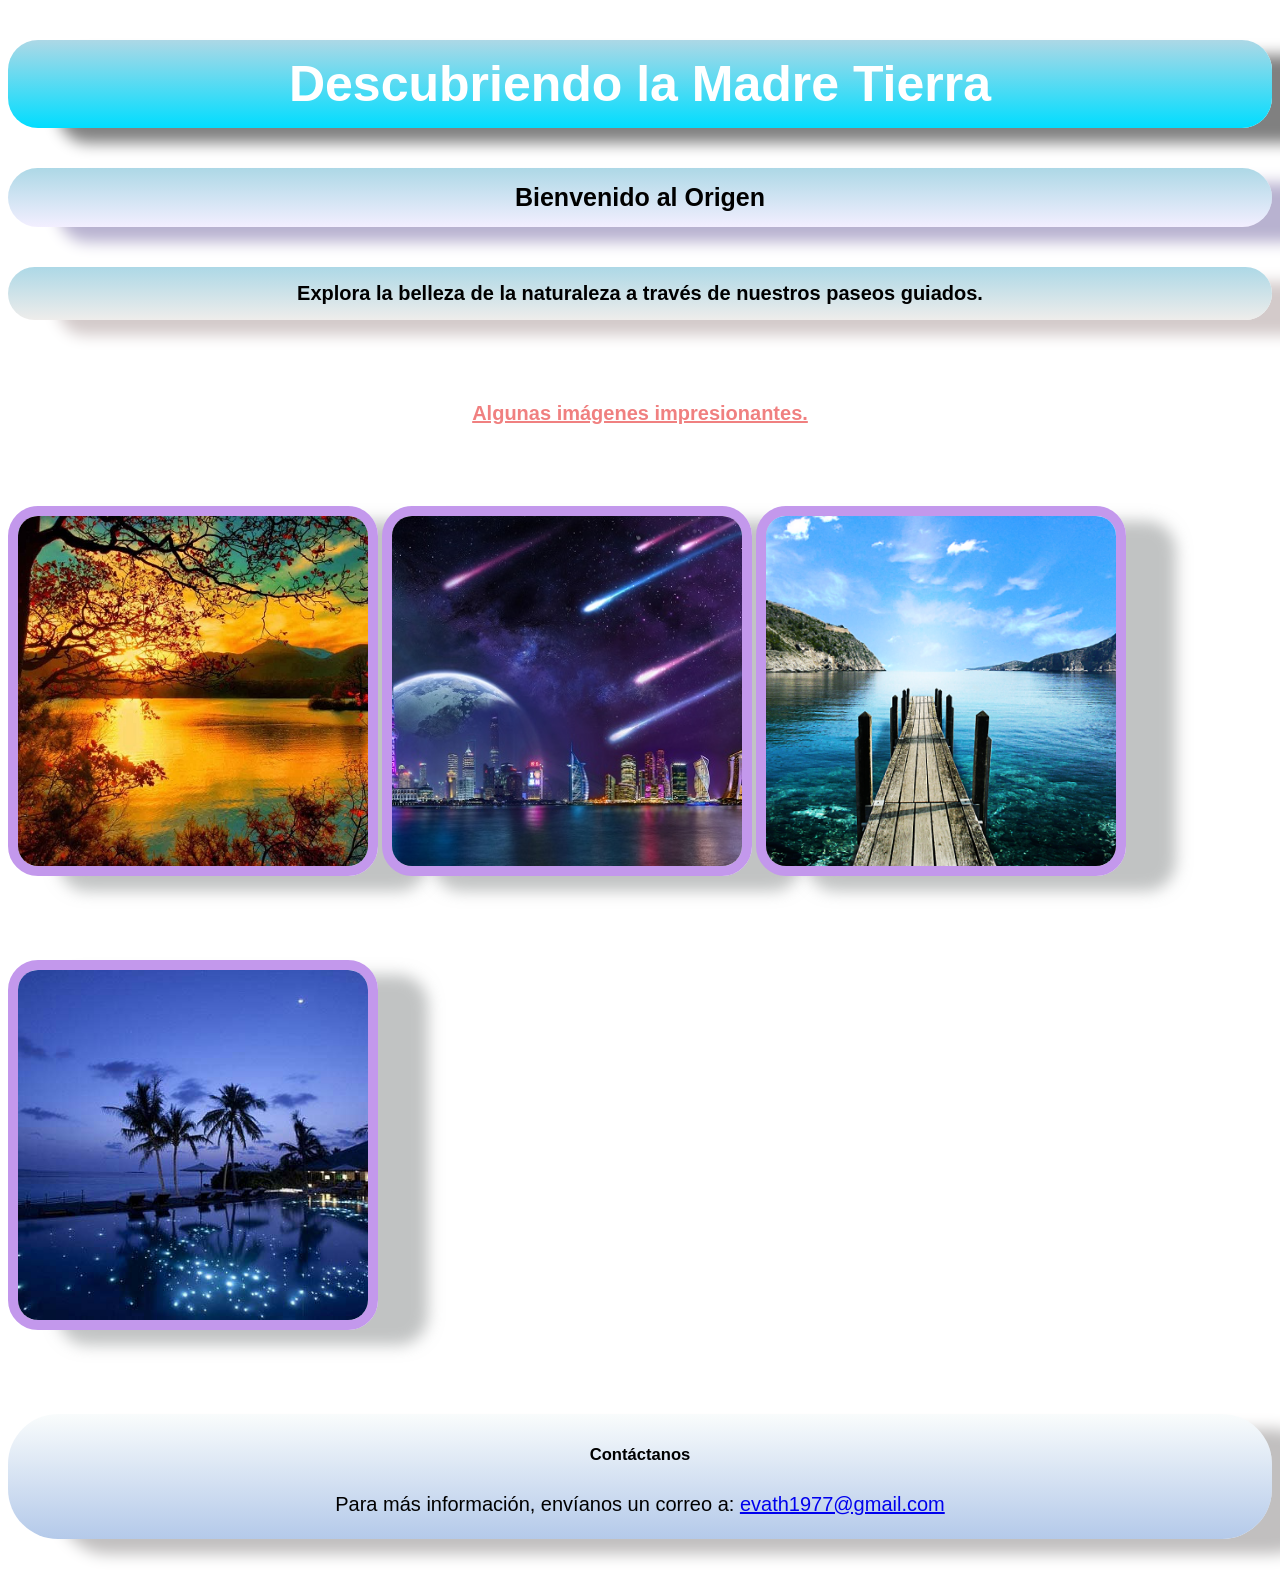
<file: index.html>
<!DOCTYPE html>
<html lang="es">
<head>
    <meta charset="UTF-8">
    <meta name="viewport" content="width=device-width, initial-scale=1.0">
    <title>Rutas por la Madre Tierra </title>
    <link rel="stylesheet" href="estilo.css">
</head>
<body>
    <header> 
        <h1 id="titulo">Descubriendo la Madre Tierra</h1> 
    </header>

    <section id="inicio">
        <h2 id="Subtitulo">Bienvenido al Origen</h2>
        <h3 id="descripcion">Explora la belleza de la naturaleza a través de nuestros paseos guiados.</h3>
    </section>

    <section id="descripcion-fotos">
    <h4 id="Subtitulo-2">Algunas imágenes impresionantes.</h4>
    </section>  

    <section id="imagenes">
    <img src="imagenes/paisaje1.jpg" alt="Puesta de sol en la montaña">
    <img src="imagenes/paisaje2.jpg" alt="Sidney Opera House">
    <img src="imagenes/paisaje3.png" alt="Lago cristalino">
    <img src="imagenes/paisaje4.jpg" alt="Maldivas playa">
    </section>

    <section id="contacto">
    <h5 id="Subtitulo-3">Contáctanos</h5>
    <p>Para más información, envíanos un correo a: 
        <a href="mailto:evath1977@gmail.com">evath1977@gmail.com</a>
    </p>
    </section>

</body>
</html>
</file>
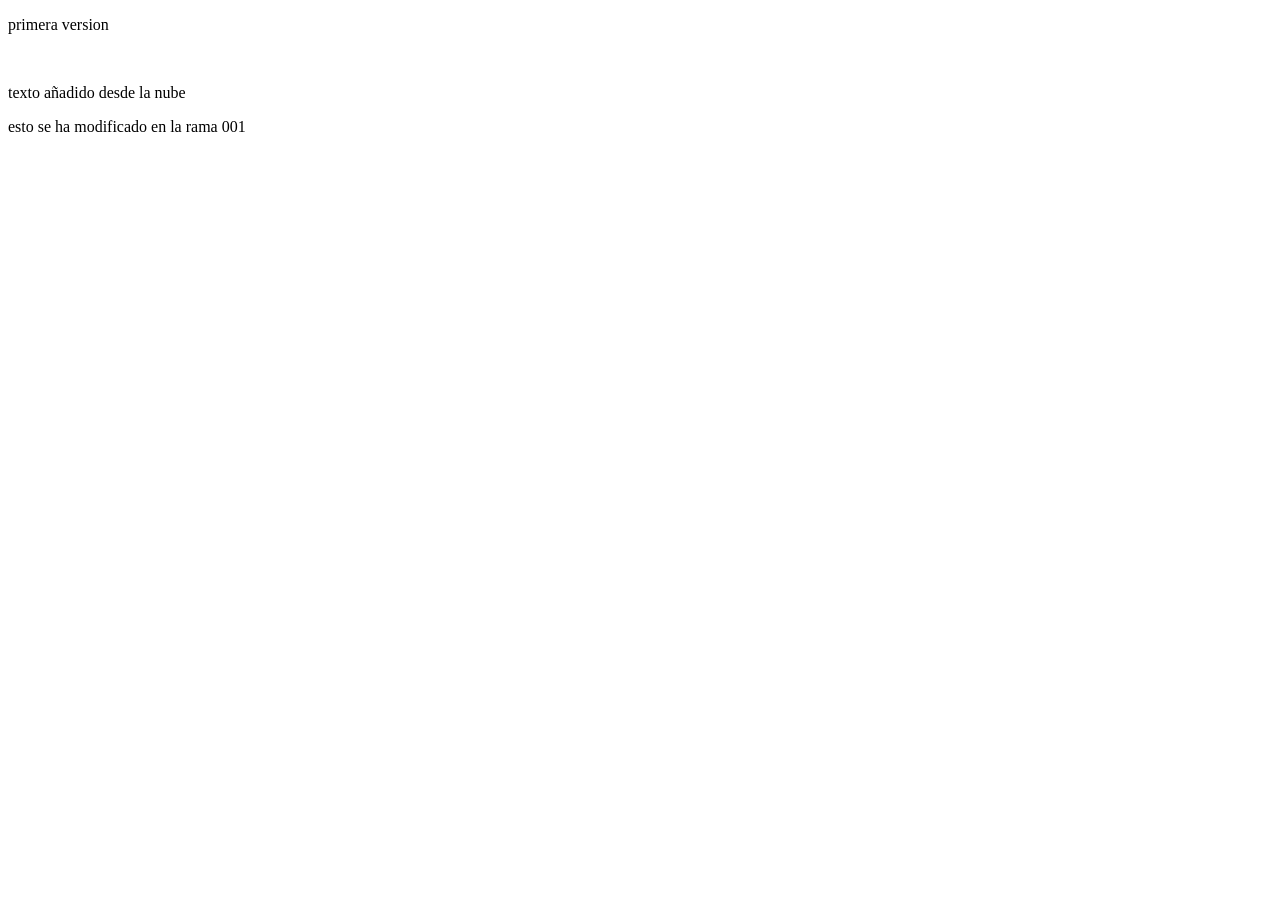
<file: 0001index.html>
<!DOCTYPE html>
<html lang="en">
<head>
    <meta charset="UTF-8">
    <meta name="viewport" content="width=device-width, initial-scale=1.0">
    <title>Document</title>
</head>
<body>
    <p>primera version</p>
    <br>
    <p>texto añadido desde la nube</p>
    <p>esto se ha modificado en la rama 001</p>

    
</body>
</html>
</file>
<file: estilo.css>
#titulo {
    text-align: center;
    font-size: 50px;
    color: white;
    padding: 15px;

    /* Fallback sólido */
    background: rgb(20, 133, 167);

    /* Degradados antiguos */
    background: -moz-linear-gradient(top,rgba(87, 228, 228, 0.108), rgb(0, 136, 255)); /* Firefox antiguo */
    background: -webkit-linear-gradient(top, lightblue, rgb(0, 166, 255)); /* Chrome/Safari antiguos */

    /* Degradado moderno */
    background: linear-gradient(to bottom, lightblue, rgb(0, 221, 255));

    /* Bordes redondeados */
    -webkit-border-radius: 30px; /* Chrome/Safari antiguos */
    -moz-border-radius: 30px;    /* Firefox antiguo */
    border-radius: 30px;         /* Moderno */

    /* Sombra para darle relieve */
    box-shadow: 50px 15px 15px rgb(128, 128, 128);
    margin: 40px auto;/* Centrado automático */
    font-family: 'Lucida Sans', 'Lucida Sans Regular', 'Lucida Grande', 'Lucida Sans Unicode', Geneva, Verdana, sans-serif;

}

#Subtitulo {
    text-align: center;
    font-size: 25px;
    color: black;
    padding: 15px;

    /* Fallback sólido */
    background: blue;

    /* Degradados antiguos */
    background: -moz-linear-gradient(top, lightblue, rgba(33, 115, 124, 0.034)); /* Firefox antiguo */
    background: -webkit-linear-gradient(top, lightblue, rgba(103, 161, 192, 0.192)); /* Chrome/Safari antiguos */

    /* Degradado moderno */
    background: linear-gradient(to bottom,lightblue, rgba(187, 165, 255, 0.182));

    /* Bordes redondeados */
    -webkit-border-radius: 30px; /* Chrome/Safari antiguos */
    -moz-border-radius: 30px;    /* Firefox antiguo */
    border-radius: 30px;         /* Moderno */

    /* Sombra para darle relieve */
    box-shadow: 50px 15px 15px rgb(184, 178, 208);
    margin: 40px auto;/* Centrado automático */
    font-family: 'Lucida Sans', 'Lucida Sans Regular', 'Lucida Grande', 'Lucida Sans Unicode', Geneva, Verdana, sans-serif;
}

#descripcion {
    text-align: center;
    font-size: 20px;
    color: black;
    padding: 15px;
    /* Degradado moderno */
    background: linear-gradient(to bottom, lightblue, rgba(235, 233, 231, 0.833));

    /* Bordes redondeados */
    -webkit-border-radius: 50px; /* Chrome/Safari antiguos */
    -moz-border-radius: 50px;    /* Firefox antiguo */
     border-radius: 50px;         /* Moderno */

    /* Sombra para darle relieve */
    box-shadow: 50px 15px 15px rgb(211, 202, 202);
    margin: 40px auto;/* Centrado automático */
    font-family: 'Lucida Sans', 'Lucida Sans Regular', 'Lucida Grande', 'Lucida Sans Unicode', Geneva, Verdana, sans-serif;
}

#imagenes img {
    width: 350px;   /* Ajusta el tamaño que quieras */
    height: 350px;  /* Fuerza que todas tengan el mismo alto */
    object-fit: cover; /* Recorta para que no se deformen */
    border-radius: 30px; /* Opcional: redondea bordes */
    box-shadow: 50px 15px 15px rgba(163, 165, 165, 0.671);
    margin: 40px auto;/* Centrado automático */
    font-family: 'Lucida Sans', 'Lucida Sans Regular', 'Lucida Grande', 'Lucida Sans Unicode', Geneva, Verdana, sans-serif;
    border: 10px solid rgb(195, 152, 236); /* Borde skyblue */
}

#contacto {
    text-align: center;
    font-size: 20px;
    color: black;
    padding: 3px;

    /* Degradado moderno */
    background: linear-gradient(to bottom, rgba(185, 219, 221, 0.085), rgba(171, 195, 231, 0.893));

    /* Bordes redondeados */
    -webkit-border-radius: 50px; /* Chrome/Safari antiguos */
    -moz-border-radius: 50px;    /* Firefox antiguo */
     border-radius: 50px;         /* Moderno */

    /* Sombra para darle relieve */
    box-shadow: 50px 15px 15px rgb(193, 191, 191);
    margin: 40px auto;/* Centrado automático */
    font-family: 'Lucida Sans', 'Lucida Sans Regular', 'Lucida Grande', 'Lucida Sans Unicode', Geneva, Verdana, sans-serif;
}

#descripcion-fotos {
    text-align: center;
    font-size: 20px;
    color: lightcoral;
    padding: 15px;
    font-family: 'Lucida Sans', 'Lucida Sans Regular', 'Lucida Grande', 'Lucida Sans Unicode', Geneva, Verdana, sans-serif;
    text-decoration: underline; /* Subrayado */

}
</file>
